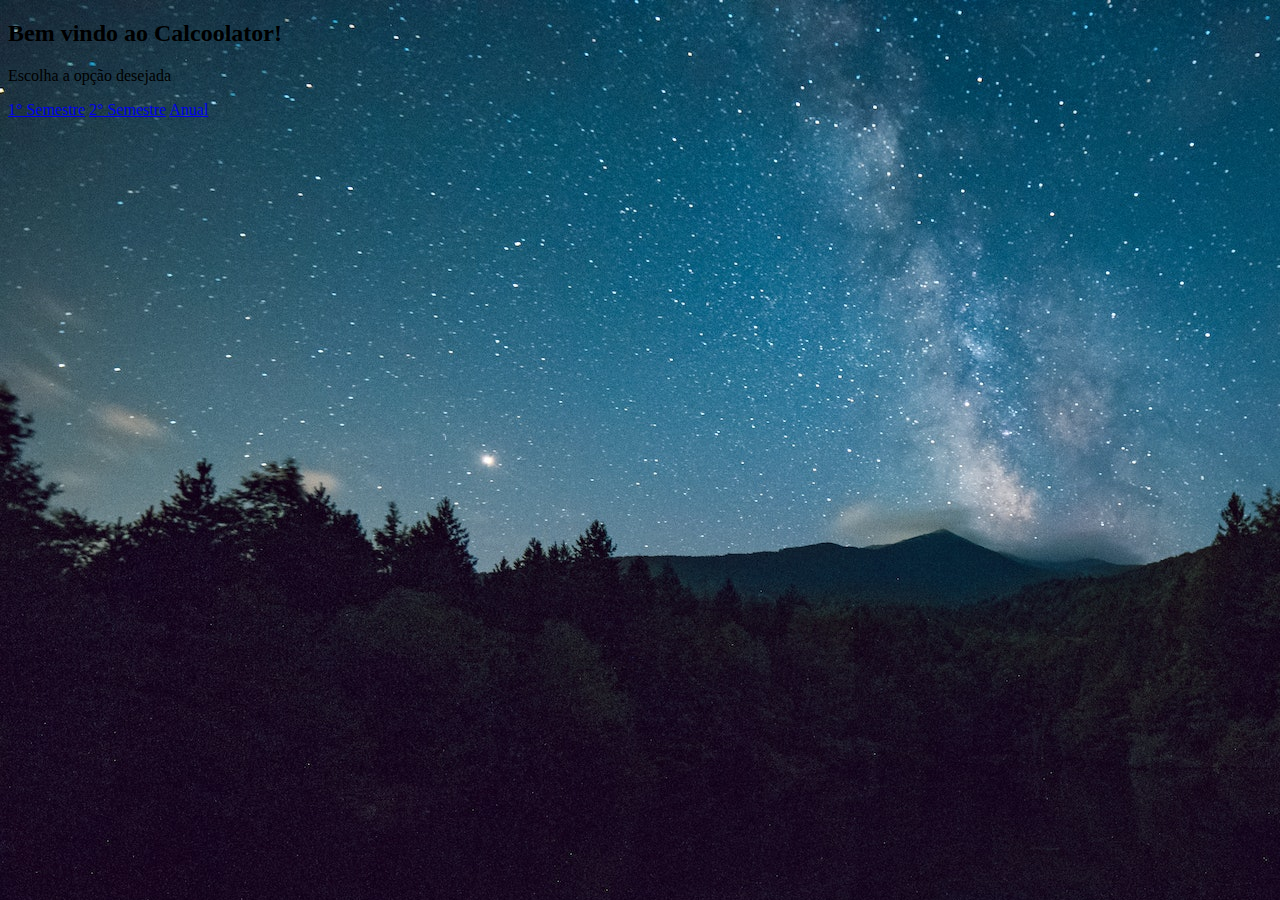
<file: index.html>
<!doctype html>
<html lang="pt-BR">

<head>
    <meta charset="utf-8">
    <title>Calcoolator</title>
    <link href="https://cdn.jsdelivr.net/npm/bootstrap@5.2.2/dist/css/bootstrap.min.css" rel="stylesheet"
        integrity="sha384-Zenh87qX5JnK2Jl0vWa8Ck2rdkQ2Bzep5IDxbcnCeuOxjzrPF/et3URy9Bv1WTRi" crossorigin="anonymous">
    <link rel="stylesheet" href="./style.css">
</head>

<body class="bg-image">
    <div class="container shadow-lg text-center p-5 d-flex justify-content-center flex-column align-items-center vh-100">
        <h2 class="text-center text-white">
            Bem vindo ao Calcoolator!
        </h2>
        <p class="text-white">Escolha a opção desejada</p>

        <div class="p-5">
            <a class="btn btn-danger mx-5" href="sem1.html">1° Semestre</a>
            <a class="btn btn-danger mx-5" href="sem2.html">2° Semestre</a>
            <a class="btn btn-danger mx-5" href="anual.html">Anual</a>
        </div>
    </div>
    <script src="https://cdn.jsdelivr.net/npm/bootstrap@5.2.2/dist/js/bootstrap.bundle.min.js"
        integrity="sha384-OERcA2EqjJCMA+/3y+gxIOqMEjwtxJY7qPCqsdltbNJuaOe923+mo//f6V8Qbsw3" crossorigin="anonymous">
    </script>
</body>

</html>
</file>
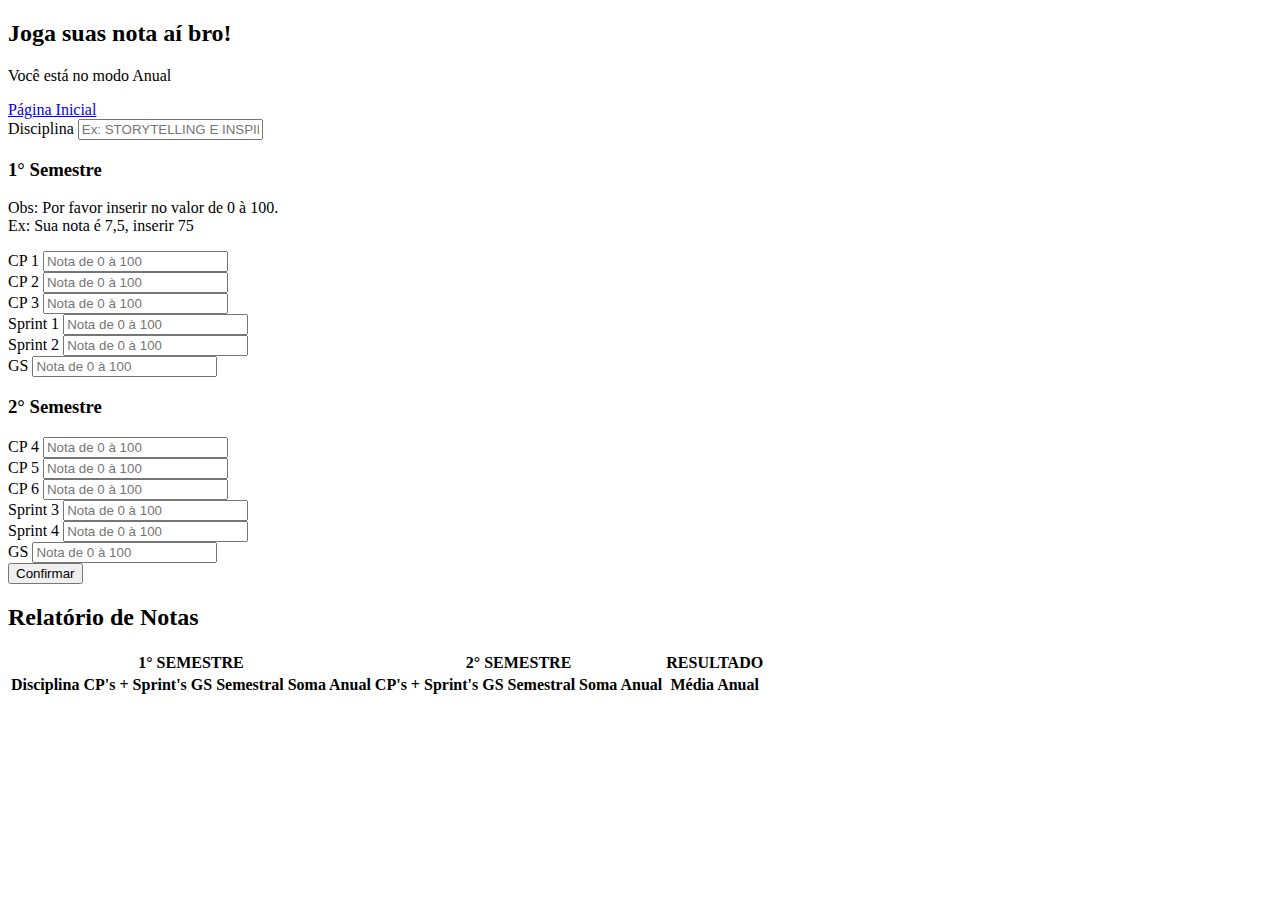
<file: anual.html>
<!doctype html>
<html lang="pt-BR">

<head>
    <meta charset="utf-8">
    <title>Anual</title>
    <link href="https://cdn.jsdelivr.net/npm/bootstrap@5.2.2/dist/css/bootstrap.min.css" rel="stylesheet"
        integrity="sha384-Zenh87qX5JnK2Jl0vWa8Ck2rdkQ2Bzep5IDxbcnCeuOxjzrPF/et3URy9Bv1WTRi" crossorigin="anonymous">
</head>

<body>
    <div class="container-fluid text-center p-3 bg-danger">
        <h2 class="fs-2">Joga suas nota aí bro!</h2>
        <p class="lead">Você está no modo Anual</p>
        <a href="index.html" class="btn btn-outline-warning">Página Inicial</a>
    </div>

    <div class="container ">
        <form class="dados shadow p-5 my-3 bg-light" id="dados" method="post" action="">
            <div class="row mb-3">
                <div class="col-md-12 my-3 text-center">
                    <label for="disci" class="form-label fs-3">Disciplina</label>
                    <input type="text" class="form-control" id="disci" name="disci" placeholder="Ex: STORYTELLING E INSPIRAÇÃO EMPREENDEDORA">
                </div>

                <h3 class="text-center mt-5 fs-4">1° Semestre</h3>
                <p class="lead">Obs: Por favor inserir no valor de 0 à 100. <br> Ex: Sua nota é 7,5, inserir 75</p>
                <div class="col-md-2 my-3">
                    <label for="cp1" class="form-label">CP 1</label>
                    <input type="number" class="form-control" id="cp1" name="cp1" placeholder="Nota de 0 à 100" required>
                </div>

                <div class="col-md-2 my-3">
                    <label for="cp2" class="form-label">CP 2</label>
                    <input type="number" class="form-control" id="cp2" name="cp2" placeholder="Nota de 0 à 100" required>
                </div>

                <div class="col-md-2 my-3">
                    <label for="cp3" class="form-label">CP 3</label>
                    <input type="number" class="form-control" id="cp3" name="cp1" placeholder="Nota de 0 à 100" required>
                </div>

                <div class="col-md-2 my-3">
                    <label for="sprint1" class="form-label">Sprint 1</label>
                    <input type="number" class="form-control" id="sprint1" name="sprint1" placeholder="Nota de 0 à 100" required>
                </div>

                <div class="col-md-2 my-3">
                    <label for="sprint2" class="form-label">Sprint 2</label>
                    <input type="number" class="form-control" id="sprint2" name="sprint1" placeholder="Nota de 0 à 100" required>
                </div>

                <div class="col-md-2 my-3">
                    <label for="gs" class="form-label">GS</label>
                    <input type="number" class="form-control" id="gs" name="gs" placeholder="Nota de 0 à 100" required>
                </div>

                <!-- 2° Semestre -->
                <h3 class="text-center mt-5 fs-4">2° Semestre</h3>
                <div class="col-md-2 my-3">
                    <label for="cp4" class="form-label">CP 4</label>
                    <input type="number" class="form-control" id="cp4" name="cp4" placeholder="Nota de 0 à 100" required>
                </div>

                <div class="col-md-2 my-3">
                    <label for="cp5" class="form-label">CP 5</label>
                    <input type="number" class="form-control" id="cp5" name="cp5" placeholder="Nota de 0 à 100" required>
                </div>

                <div class="col-md-2 my-3">
                    <label for="cp6" class="form-label">CP 6</label>
                    <input type="number" class="form-control" id="cp6" name="cp6" placeholder="Nota de 0 à 100" required>
                </div>

                <div class="col-md-2 my-3">
                    <label for="sprint3" class="form-label">Sprint 3</label>
                    <input type="number" class="form-control" id="sprint3" name="sprint3" placeholder="Nota de 0 à 100" required>
                </div>

                <div class="col-md-2 my-3">
                    <label for="sprint4" class="form-label">Sprint 4</label>
                    <input type="number" class="form-control" id="sprint4" name="sprint4" placeholder="Nota de 0 à 100" required>
                </div>

                <div class="col-md-2 my-3">
                    <label for="gs2" class="form-label">GS</label>
                    <input type="number" class="form-control" id="gs2" name="gs2" placeholder="Nota de 0 à 100" required>
                </div>

            </div>

            <div class="d-flex justify-content-end mt-3">
                <button type="submit" class="btn btn-dark">Confirmar</button>
            </div>
        </form>


            <!-- <h2 class="text-center mt-3 display-5">Arquitetura</h2> -->
            <div class="my-5">
                <h2>Relatório de Notas</h2>
                <table id="relatorio" class="table table-hover text-center">
                    <thead class="table-dark">
                        <tr>
                            <th colspan="5" class="table-light">1° SEMESTRE</th>
                            <th colspan="4" class="table-secondary">2° SEMESTRE</th>
                            <th class="table-danger">RESULTADO</th>
                        </tr>
                        <tr id="cabecalho">
                            <th class="disciplina">Disciplina</th>
                            <th class="cp">CP's<span class="text-danger"> + </span>  Sprint's</th>
                            <th class="gs">GS</th>
                            <th class="mediaSem">Semestral</th>
                            <th class="somaAnual">Soma Anual</th>

                            <th class="cp">CP's<span class="text-danger"> + </span>  Sprint's</th>
                            <th class="gs">GS</th>
                            <th class="mediaSem">Semestral</th>
                            <th class="somaAnual">Soma Anual</th>
                            <th class="mediaAnual table-warning">Média Anual</th>
                        </tr>
                    </thead>
                    <tbody class="historico">                        
                    </tbody>
                </table>
            </div>

        
    </div>
    
    <script src="anual.js"></script>
    <script src="https://cdn.jsdelivr.net/npm/bootstrap@5.2.2/dist/js/bootstrap.bundle.min.js"
        integrity="sha384-OERcA2EqjJCMA+/3y+gxIOqMEjwtxJY7qPCqsdltbNJuaOe923+mo//f6V8Qbsw3" crossorigin="anonymous">
    </script>
</body>

</html>
</file>
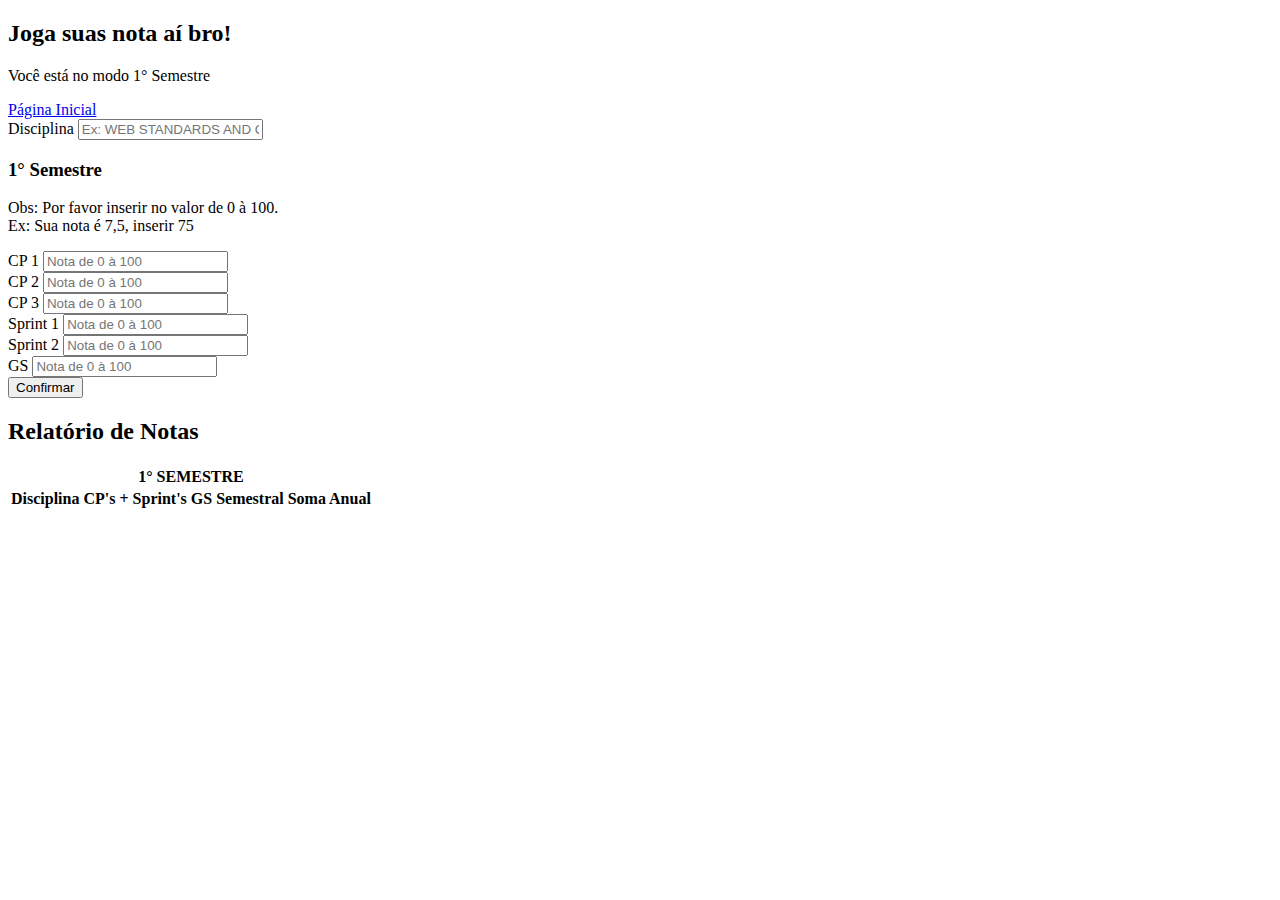
<file: sem1.html>
<!doctype html>
<html lang="pt-BR">

<head>
    <meta charset="utf-8">
    <title>1° Semestre</title>
    <link href="https://cdn.jsdelivr.net/npm/bootstrap@5.2.2/dist/css/bootstrap.min.css" rel="stylesheet"
        integrity="sha384-Zenh87qX5JnK2Jl0vWa8Ck2rdkQ2Bzep5IDxbcnCeuOxjzrPF/et3URy9Bv1WTRi" crossorigin="anonymous">
        <link rel="stylesheet" href="./style.css">
</head>

<body>
    <div class="container-fluid text-center p-3 bg-danger">
        <h2 class="fs-2">Joga suas nota aí bro!</h2>
        <p class="lead">Você está no modo 1° Semestre</p>
        <a href="index.html" class="btn btn-outline-warning">Página Inicial</a>
    </div>

    <div class="container ">
        <form class="dados shadow p-5 my-3 bg-light" id="dados" method="post" action="">
            <div class="row mb-3">
                <div class="col-md-12 my-3 text-center">
                    <label for="disci" class="form-label fs-3">Disciplina</label>
                    <input type="text" class="form-control" id="disci" name="disci" placeholder="Ex: WEB STANDARDS AND GAME DEVELOPING">
                </div>

                <h3 class="text-center mt-5 fs-4">1° Semestre</h3>
                <p class="lead">Obs: Por favor inserir no valor de 0 à 100. <br> Ex: Sua nota é 7,5, inserir 75</p>
                <div class="col-md-2 my-3">
                    <label for="cp1" class="form-label">CP 1</label>
                    <input type="number" class="form-control" id="cp1" name="cp1" placeholder="Nota de 0 à 100" required>
                </div>

                <div class="col-md-2 my-3">
                    <label for="cp2" class="form-label">CP 2</label>
                    <input type="number" class="form-control" id="cp2" name="cp2" placeholder="Nota de 0 à 100" required>
                </div>

                <div class="col-md-2 my-3">
                    <label for="cp3" class="form-label">CP 3</label>
                    <input type="number" class="form-control" id="cp3" name="cp1" placeholder="Nota de 0 à 100" required>
                </div>

                <div class="col-md-2 my-3">
                    <label for="sprint1" class="form-label">Sprint 1</label>
                    <input type="number" class="form-control" id="sprint1" name="sprint1" placeholder="Nota de 0 à 100" required>
                </div>

                <div class="col-md-2 my-3">
                    <label for="sprint2" class="form-label">Sprint 2</label>
                    <input type="number" class="form-control" id="sprint2" name="sprint1" placeholder="Nota de 0 à 100" required>
                </div>

                <div class="col-md-2 my-3">
                    <label for="gs" class="form-label">GS</label>
                    <input type="number" class="form-control" id="gs" name="gs" placeholder="Nota de 0 à 100" required>
                </div>

            </div>

            <div class="d-flex justify-content-end mt-3">
                <button type="submit" class="btn btn-dark">Confirmar</button>
            </div>
        </form>


            <!-- <h2 class="text-center mt-3 display-5">Arquitetura</h2> -->
            <div class="my-5">
                <h2>Relatório de Notas</h2>
                <table id="relatorio" class="table table-hover text-center">
                    <thead class="table-dark">
                        <tr>
                            <th colspan="5" class="table-light">1° SEMESTRE</th>

                        </tr>
                        <tr id="cabecalho">
                            <th class="disciplina">Disciplina</th>
                            <th class="cp">CP's<span class="text-danger"> + </span>  Sprint's</th>
                            <th class="gs">GS</th>
                            <th class="mediaSem">Semestral</th>
                            <th class="somaAnual">Soma Anual</th>
                        </tr>
                    </thead>
                    <tbody class="historico">                        
                    </tbody>
                </table>
            </div>

        
    </div>
    
    <script src="sem1.js"></script>
    <script src="https://cdn.jsdelivr.net/npm/bootstrap@5.2.2/dist/js/bootstrap.bundle.min.js"
        integrity="sha384-OERcA2EqjJCMA+/3y+gxIOqMEjwtxJY7qPCqsdltbNJuaOe923+mo//f6V8Qbsw3" crossorigin="anonymous">
    </script>
</body>

</html>
</file>
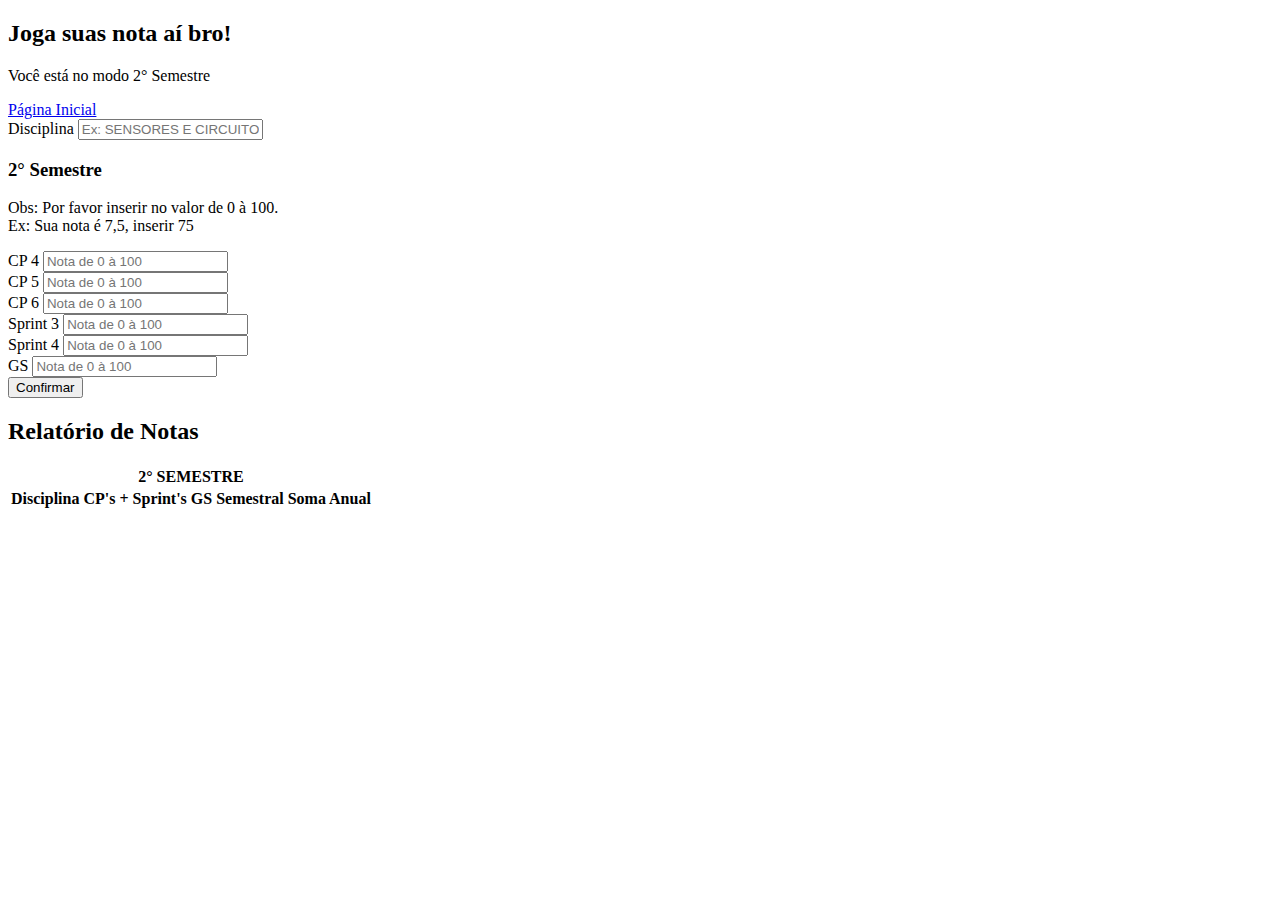
<file: sem2.html>
<!doctype html>
<html lang="pt-BR">

<head>
    <meta charset="utf-8">
    <title> 2° Semestre</title>
    <link href="https://cdn.jsdelivr.net/npm/bootstrap@5.2.2/dist/css/bootstrap.min.css" rel="stylesheet"
        integrity="sha384-Zenh87qX5JnK2Jl0vWa8Ck2rdkQ2Bzep5IDxbcnCeuOxjzrPF/et3URy9Bv1WTRi" crossorigin="anonymous">
</head>

<body>
    <div class="container-fluid text-center p-3 bg-danger">
        <h2 class="fs-2">Joga suas nota aí bro!</h2>
        <p class="lead">Você está no modo 2° Semestre</p>
        <a href="index.html" class="btn btn-outline-warning">Página Inicial</a>
    </div>

    <div class="container ">
        <form class="dados shadow p-5 my-3 bg-light" id="dados" method="post" action="">
            <div class="row mb-3">
                <div class="col-md-12 my-3 text-center">
                    <label for="disci" class="form-label fs-3">Disciplina</label>
                    <input type="text" class="form-control" id="disci" name="disci" placeholder="Ex: SENSORES E CIRCUITOS DIGITAIS">
                </div>

                <!-- 2° Semestre -->
                <h3 class="text-center mt-5 fs-4">2° Semestre</h3>
                <p class="lead">Obs: Por favor inserir no valor de 0 à 100. <br> Ex: Sua nota é 7,5, inserir 75</p>
                <div class="col-md-2 my-3">
                    <label for="cp4" class="form-label">CP 4</label>
                    <input type="number" class="form-control" id="cp4" name="cp4" placeholder="Nota de 0 à 100" required>
                </div>

                <div class="col-md-2 my-3">
                    <label for="cp5" class="form-label">CP 5</label>
                    <input type="number" class="form-control" id="cp5" name="cp5" placeholder="Nota de 0 à 100" required>
                </div>

                <div class="col-md-2 my-3">
                    <label for="cp6" class="form-label">CP 6</label>
                    <input type="number" class="form-control" id="cp6" name="cp6" placeholder="Nota de 0 à 100" required>
                </div>

                <div class="col-md-2 my-3">
                    <label for="sprint3" class="form-label">Sprint 3</label>
                    <input type="number" class="form-control" id="sprint3" name="sprint3" placeholder="Nota de 0 à 100" required>
                </div>

                <div class="col-md-2 my-3">
                    <label for="sprint4" class="form-label">Sprint 4</label>
                    <input type="number" class="form-control" id="sprint4" name="sprint4" placeholder="Nota de 0 à 100" required>
                </div>

                <div class="col-md-2 my-3">
                    <label for="gs2" class="form-label">GS</label>
                    <input type="number" class="form-control" id="gs2" name="gs2" placeholder="Nota de 0 à 100" required>
                </div>

            </div>

            <div class="d-flex justify-content-end mt-3">
                <button type="submit" class="btn btn-dark">Confirmar</button>
            </div>
        </form>


            <!-- <h2 class="text-center mt-3 display-5">Arquitetura</h2> -->
            <div class="my-5">
                <h2>Relatório de Notas</h2>
                <table id="relatorio" class="table table-hover text-center">
                    <thead class="table-dark">
                        <tr>
                            <th colspan="5" class="table-secondary">2° SEMESTRE</th>
                        </tr>
                        <tr id="cabecalho">
                            <th class="disciplina">Disciplina</th>
                            <th class="cp">CP's<span class="text-danger"> + </span>  Sprint's</th>
                            <th class="gs">GS</th>
                            <th class="mediaSem">Semestral</th>
                            <th class="somaAnual">Soma Anual</th>
                        </tr>
                    </thead>
                    <tbody class="historico">                        
                    </tbody>
                </table>
            </div>

        
    </div>
    
    <script src="sem2.js"></script>
    <script src="https://cdn.jsdelivr.net/npm/bootstrap@5.2.2/dist/js/bootstrap.bundle.min.js"
        integrity="sha384-OERcA2EqjJCMA+/3y+gxIOqMEjwtxJY7qPCqsdltbNJuaOe923+mo//f6V8Qbsw3" crossorigin="anonymous">
    </script>
</body>

</html>
</file>
<file: style.css>
.bg-image{
    background-image: url(../img/pexels-hristo-fidanov-1252869.jpg);
};

.bg-image2{
    background-image: url(./img/pexels-sean-kernerman-13579530.jpg);
}
</file>
